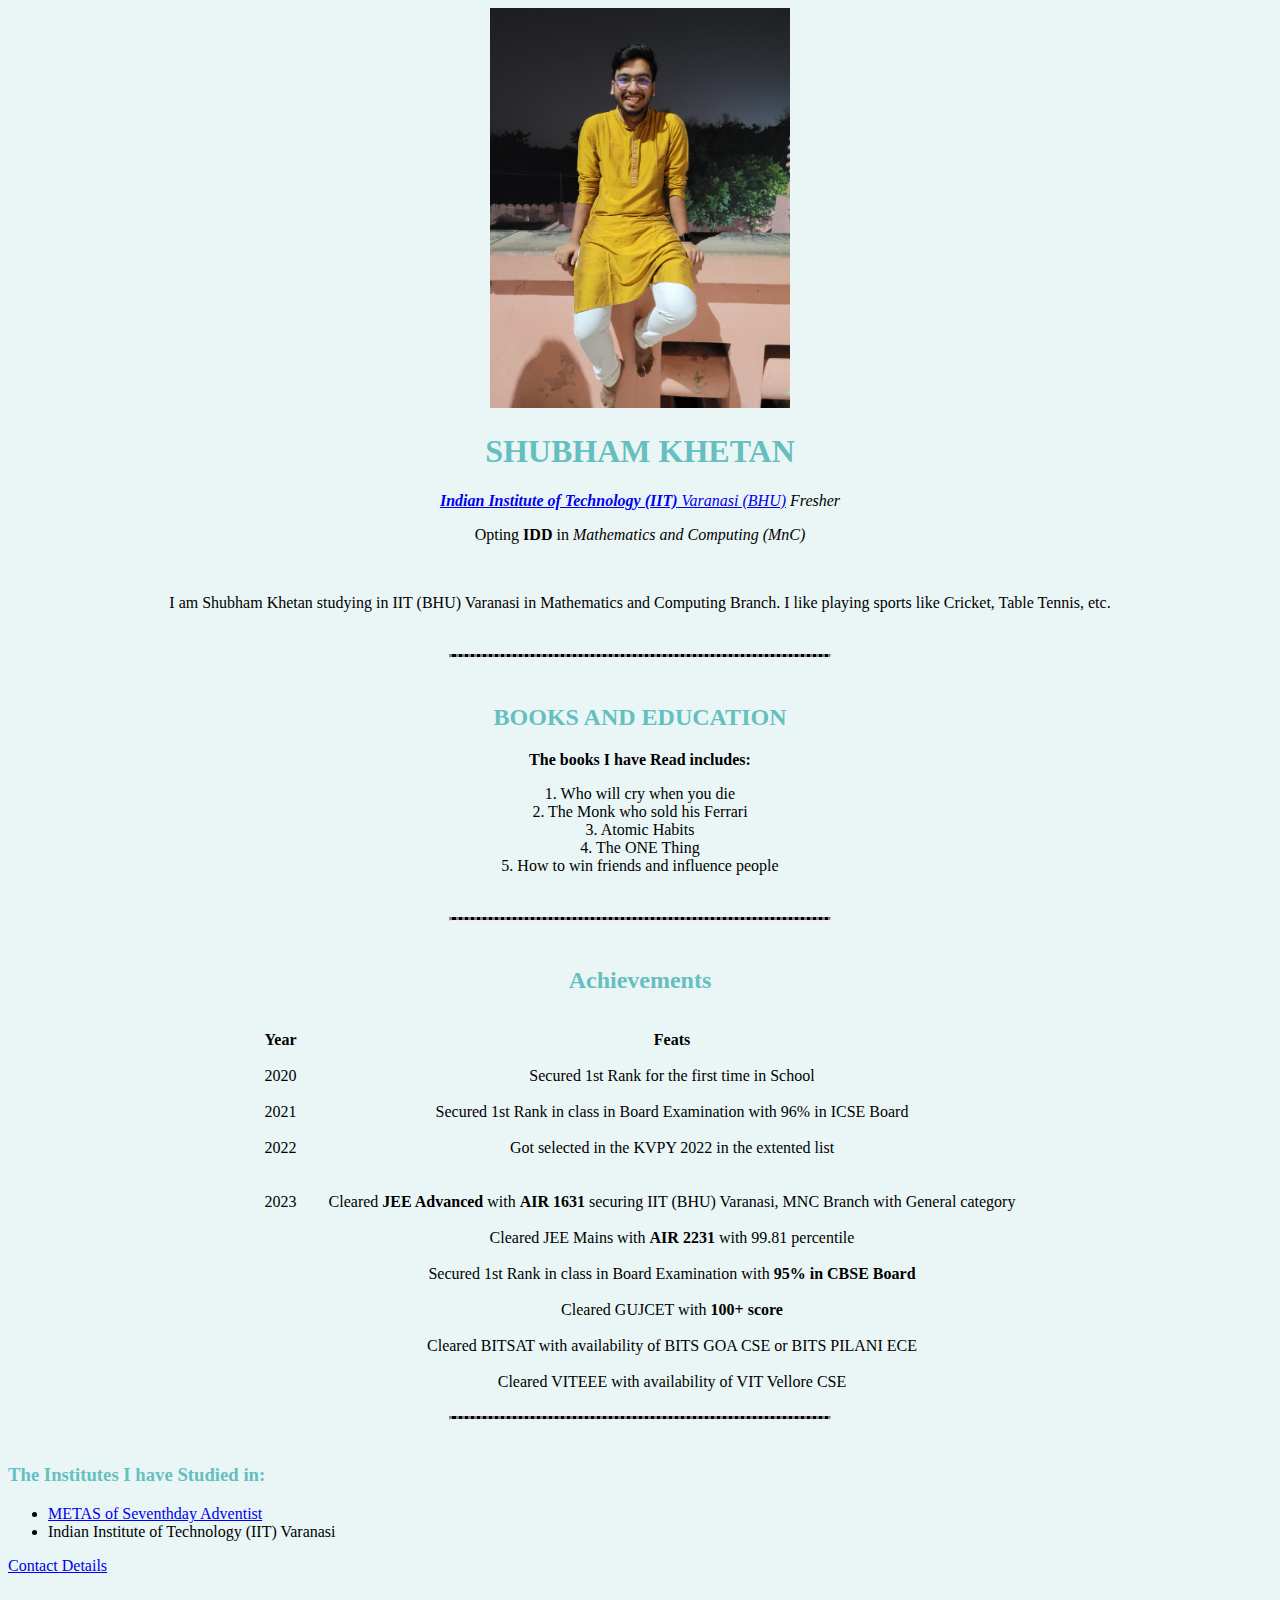
<file: index.html>
<!DOCTYPE html>
<html lang="en">
<head>
    <meta charset="UTF-8">
    <title>Shubham's Personal Website</title>
    <link rel="stylesheet" href="css/styles.css">

</head>

<body style="background-color: #EAF6F6;">
    <center>
    <img src="images/Shubham.jpg" alt="Shubham Profile Pic" width="300" height="400">
    <h1>SHUBHAM KHETAN</h1>
    <p><em><a href="https://iitbhu.ac.in/"><strong>Indian Institute of Technology (IIT)</strong> Varanasi (BHU)</a> Fresher</em></p>
    <p>Opting <strong>IDD</strong> in <em>Mathematics and Computing (MnC)</em></p>
    <br>

    <p>I am Shubham Khetan studying in IIT (BHU) Varanasi in Mathematics and Computing Branch. I like playing sports like Cricket, Table Tennis, etc.</p>
    <br>
    <hr>
    <br>
    
    <h2>BOOKS AND EDUCATION</h2>
    <p><strong>The books I have Read includes:</strong></p>
    <p>1. Who will cry when you die <br>
        2. The Monk who sold his Ferrari <br>
        3. Atomic Habits <br>
        4. The ONE Thing <br>
        5. How to win friends and influence people</p>
        
        <br>
        <hr>
        <br>
        
        <h2>Achievements</h2>
        
        <table cellspacing="20">
            <thead>
                <tr>
                    <th>Year</th>
                <th>Feats</th>
            </tr>
        </thead>
        <body>
            <tr>
                <td>2020</td>
                <td><center>Secured 1st Rank for the first time in School</center></td>
            </tr>
            <tr>
                <td>2021</td>
                <td><center>Secured 1st Rank in class in Board Examination with 96% in ICSE Board</center></td>
            </tr>
            <tr>
                <td>2022</td>
                <td><center>Got selected in the KVPY 2022 in the extented list</center></td>
            </tr>
            <tr>
                <td><br>2023</td>
                <td><br><center>Cleared <strong>JEE Advanced</strong> with <strong>AIR 1631</strong> securing IIT (BHU) Varanasi, MNC Branch with General category</center></td>
            </tr>
            <tr>
                <td></td>
                <td><center>Cleared JEE Mains with <strong>AIR 2231</strong> with 99.81 percentile</center></td>
            </tr>
            <tr>
                <td></td>
                <td><center>Secured 1st Rank in class in Board Examination with <strong>95% in CBSE Board</strong></center></td>
            </tr>
            <tr>
                <td></td>
                <td><center>Cleared GUJCET with <strong>100+ score</strong></center></td>
            </tr>
            <tr>
                <td></td>
                <td><center>Cleared BITSAT with availability of BITS GOA CSE or BITS PILANI ECE</center></td>
            </tr>
            <tr>
                <td></td>
                <td><center>Cleared VITEEE with availability of VIT Vellore CSE</center></td>
            </tr>
        </body>
    </table>
</center>
    
    <hr>
    <br>
    <h3><strong>The Institutes I have Studied in:</strong></h3>
    <ul>
        <li><a href="https://suratschool.metasofsda.in/">METAS of Seventhday Adventist</a></li>
        <li>Indian Institute of Technology (IIT) Varanasi</li>
    </ul>

    
    <a href="contact.html">Contact Details</a>
    <br>
    <br>
    
</body>
</html>
</file>
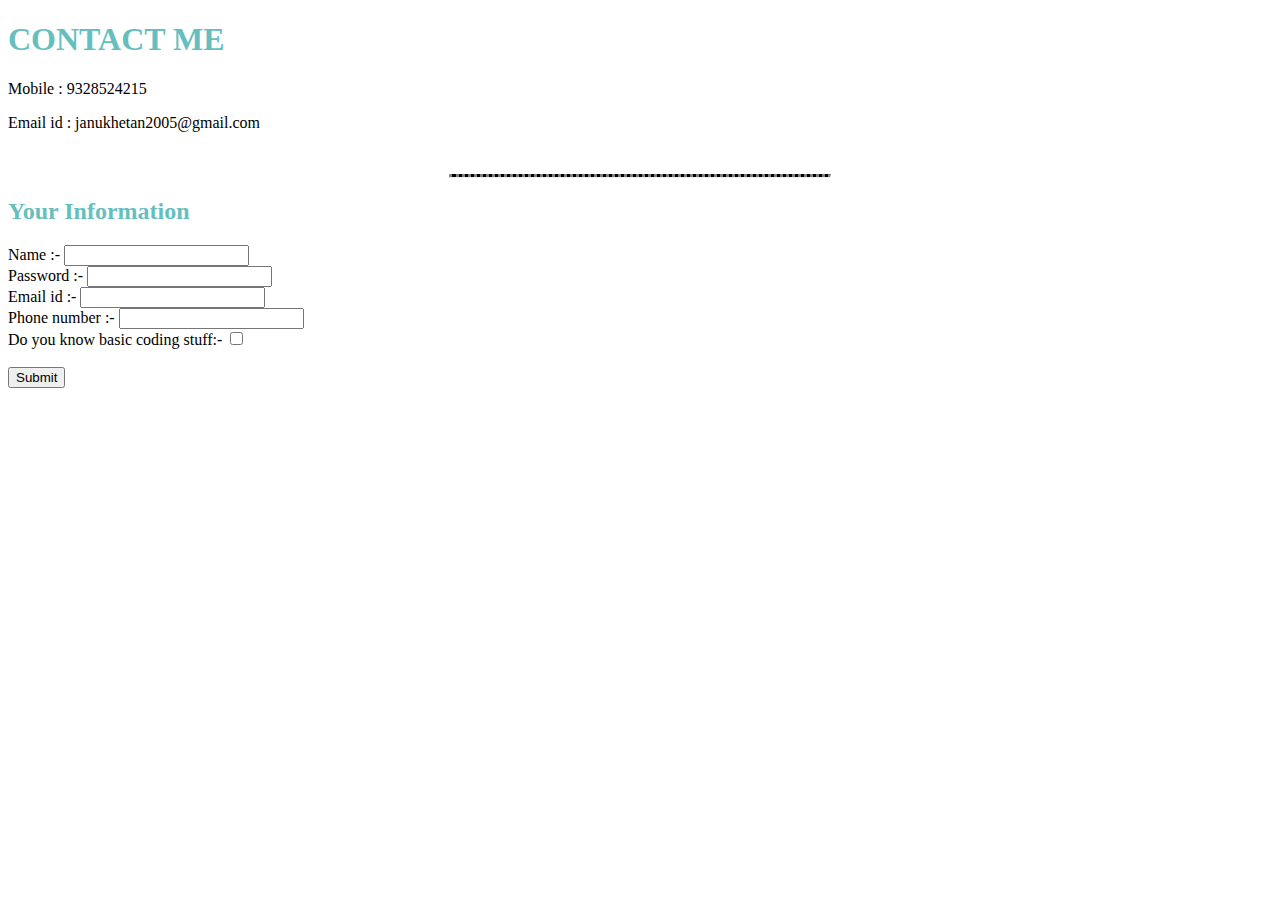
<file: contact.html>
<!DOCTYPE html>
<html lang="en">
<head>
    <meta charset="UTF-8">
    <title>Contact Details</title>
    <link rel="stylesheet" href="css/styles.css">
</head>
<body>
    <h1>CONTACT ME</h1>
    <p>Mobile : 9328524215</p>
    <p>Email id : janukhetan2005@gmail.com</p>

    <br>
    <hr>
    <h2>
        Your Information
    </h2>

    <form action="mailto:janukhetan2005@gmail.com" method="post" enctype="text/plain">
        <label for="Name">Name :-</label>
        <input type="text" name="Name :-" id="">
        <br>
        <label for="Password">Password :-</label>
        <input type="password" name="Password :-" id="">
        <br>
        <label for="Email id">Email id :-</label>
        <input type="email" name="Email id :-" id="">
        <br>
        <label for="Phone number">Phone number :-</label>
        <input type="number" name="Phone number :-" id="">
        <br>
        <label>Do you know basic coding stuff:-</label>
        <input type="checkbox" name="" id="">
        <br>
        <br>
        <input type="submit" name="" id="">

    </form>
    
</body>
</html>
</file>
<file: css/styles.css>
/* ------------------------------------------------------Tag selectors---------------------------------------------------------- */

hr{
    /* border-style: dotted none none; */
    border-top: dotted;
    background-color: black;
    width: 30%;
}

table{
    border-spacing: 30px 1rem;
}

h1{
    color: #66BFBF;
}
h2{
    color: #66BFBF;
}
h3{
    color: #66BFBF;
}

h1:hover{
    color: rgb(54, 159, 69);
}
h2:hover{
    color: rgb(54, 159, 69);
}
h3:hover{
    color: rgb(54, 159, 69);
}


/*-------------------------------------------------------class selectors(not unique)--------------------------------------------------------- */
/*
You can add two classes in one tag also but not in id   eg :- <body class="abc mnl">
if let <h1 class="xyz">


.xyz{
    color = blue;
 }
  */


/*-------------------------------------------------------id selectors--------------------------------------------------------- */
/*
IT is unique, in one page there can exist only one tag with one name of id
if let <h1 id="xyz">
example now we can't use any other tag(even any other h1) to make its id=xyz

#xyz{
    color = blue;
 }
  */
</file>
